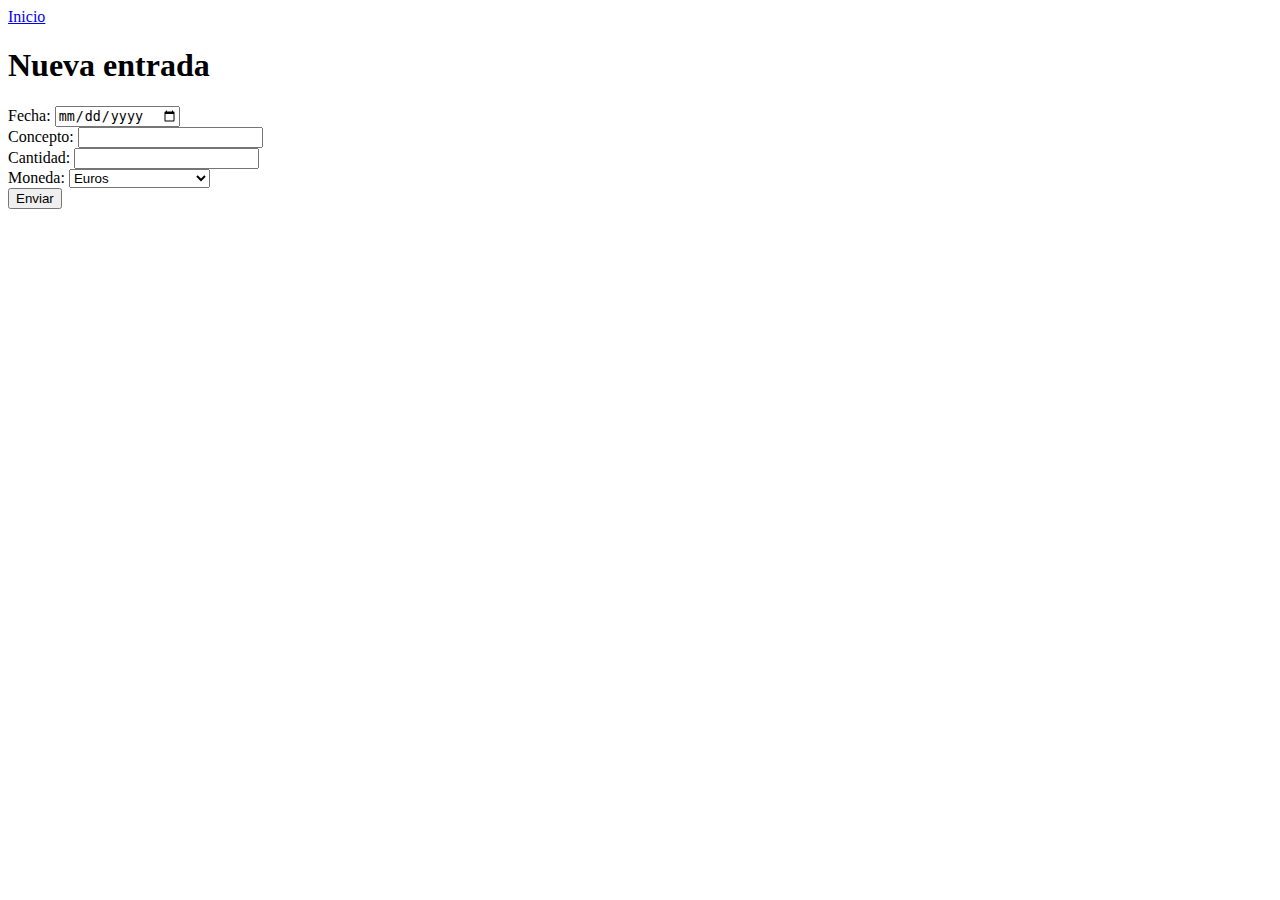
<file: mi_cartera/templates/new.html>
<html lang="en">
<head>
    <meta charset="UTF-8">
    <meta name="viewport" content="width=device-width, initial-scale=1.0">
    <title>Mi Cartera - Nuevo</title>
</head>
<body>
    <nav>
        <a href="/" target="_blank">Inicio</a>
    </nav>
    <main>
        <h1>Nueva entrada</h1>
        <form action="/new_movement" method="post"></form>
        <div>
        <label for="date">
            Fecha:
        </label>
        <input type="date" name="date" id="date">
        </div>
        <div>
            <label for="abstract:">
                Concepto:
            </label>
            <input type="text" name="abstract" id="abstract">
        </div>
        <div>
            <label for="amount">Cantidad:</label>
            <input type="text" name="amount" id="amount" step="0.01">
        </div>
        <div>
            <label for="currency">Moneda:</label>
            <select name="currency" id="currency">
                <option value="EUR">Euros</option>
                <option value="USD">Dólares americanos</option>
            </select>
        </div>
        <div><input name="submit" id="submit" type="submit" value="Enviar">
        </div>
    </main>
    
</body>
</html>
</file>
